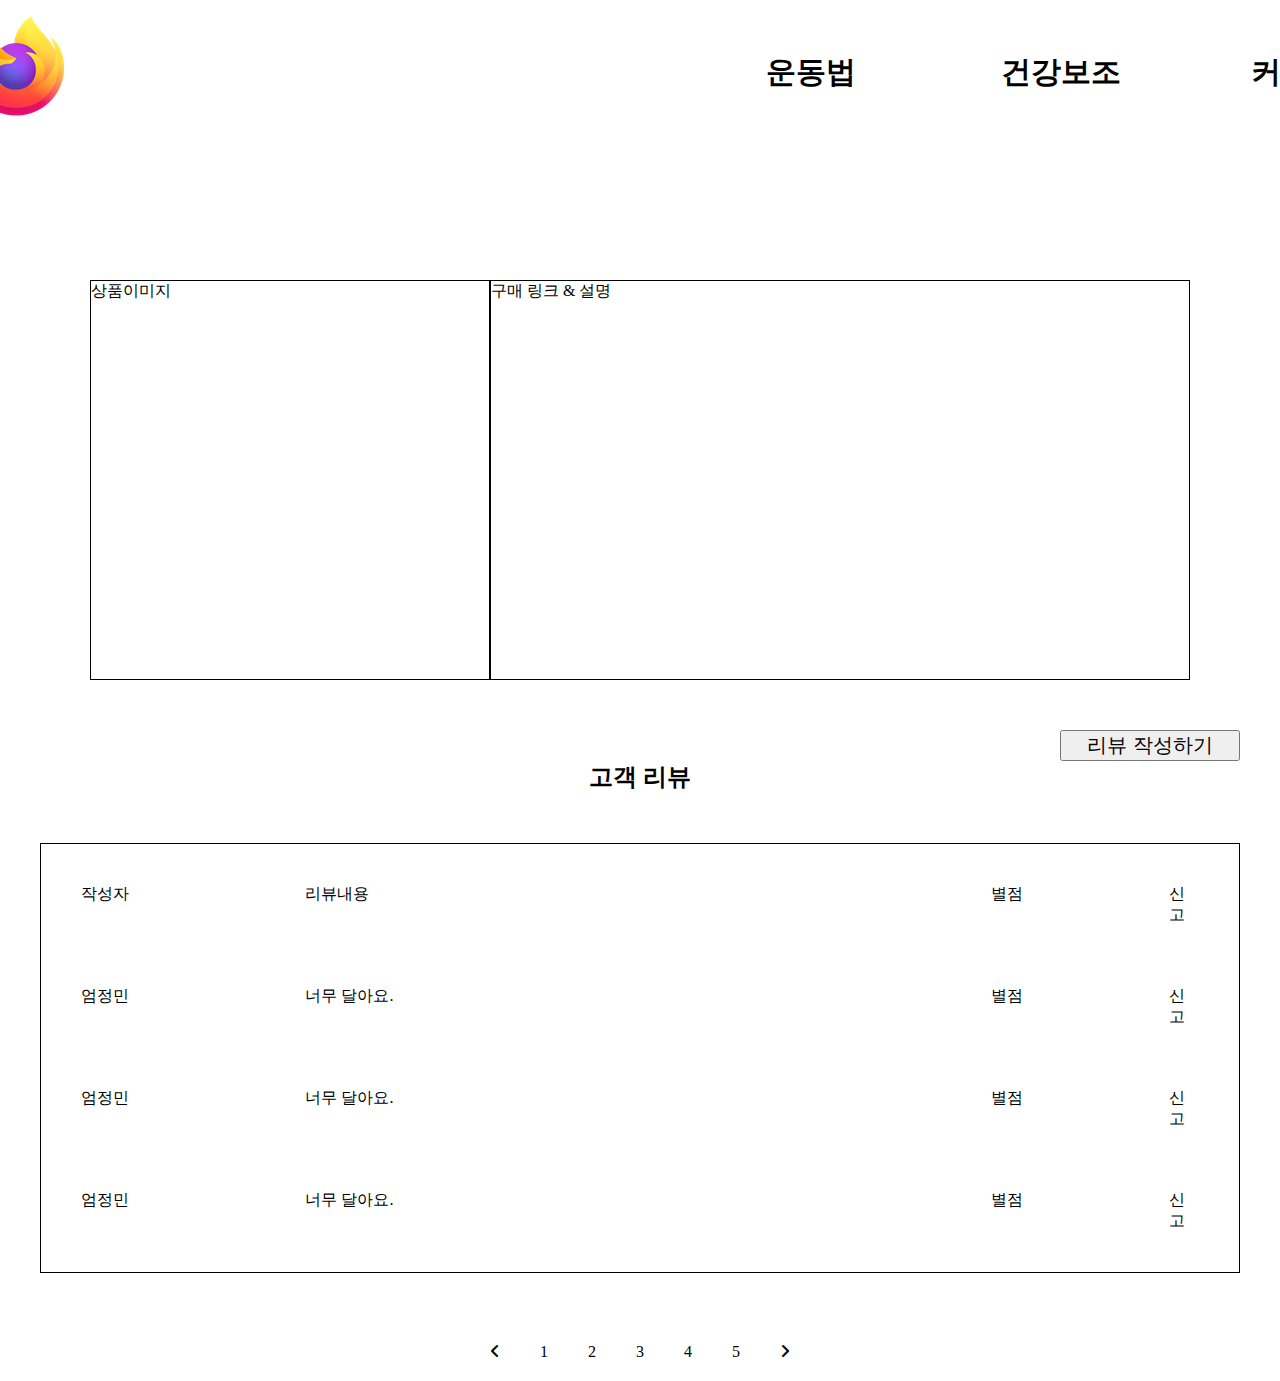
<file: com/human/default_health/css/healthcare/healthCare_commonProduct.html>
<!DOCTYPE html>
<html lang="ko">

<head>
    <meta charset='utf-8'>
    <meta http-equiv='X-UA-Compatible' content='IE=edge'>
    <title>건강보조_공통상품</title>
    <meta name='viewport' content='width=device-width, initial-scale=1'>
    <style>
        .headerContainer {
          max-width: 1440px;
          margin: 0 auto;
        }
        header {
          position: absolute;
          color: #ffffff;
          top: 0;
          z-index: 1;
          width: 100%;
          padding: 1rem;
        }
        header .headerContainer {
          display: flex;
          justify-content: space-between;
          align-items: center;
          width: 1440px;
        }
        header nav ul {
          display: flex;
        }
        header nav ul li {
          padding: 10px;
        }
        header button {
          background: transparent;
          border: 0;
          cursor: pointer;
          color: #000000;
        }
        header h1 button {
          position: relative;
          left: -50px;
          font-size: 3rem;
          font-weight: bold;
        }
        header nav ul li button {
          color: #000000;
          font-size: 1.2rem;
        }
        /* 전체영역에서 여백을 없애줌 */
        * {
          margin: 0;
          padding: 0;
          
        }
        /* ul li태그에 리스트 스타일을 없앰 */
        ul li {
          list-style: none;
        }
        a {
          text-decoration: none;
          color: #000000;
        }
        #menu {
          position: relative;
          right: 400px;
          left: -20px;
          font: bold 30px "malgun gothic";
          width: 100%;
          /* background: #ccc; */
          color: black;
          line-height: 45px;
          margin: 0 auto;
          text-align: center;
        }
        #menu>ul>li {
          float: left;
          width: 250px;
          position: relative;
        }
        #menu>ul>li>ul {
          width: 250px;
          top: 65px;
          display: none;
          position: absolute;
          font-size: 18px;
        }
        #menu>ul>li:hover>ul {
          display: block;
        }
        #menu>ul>li>ul>li:hover {
          background: #00ced1;
          /* transition: ease 1s; */
        }
        .goods{
            width: 1200px;
            margin: 0 auto;
            display: flex;
            justify-content: space-between;
            align-items: center;
            padding: 50px;
        }
        .goodsImage{
            width: 400px;
            height: 400px;
            border: 1px solid black;
        }
        .goodsExplanation{
            width: 700px;
            height: 400px;
            border: 1px solid black;
        }
        .reviewWrite{
            width:1200px;
            margin: 0 auto;
            display: flex;
            justify-content: flex-end;
        }
        .reviewWrite button{
            font-size: 20px;
            width:180px;
        }
        .customer{
            width: 120px;
            margin: 0 auto;
            text-align: center;
        }
        .reviewRead{
            margin: 50px;
            width:1200px;
            border: 1px solid black;
        }
        .reviewRead div{
            display: flex;
            margin: 20px;
        }
        .reviewCustomer{
            width:200px;
        }
        .reviewContent{
            width:700px;
        }
        .reviewStar{
            width:150px;
        }
        footer div ul{
            display: flex;
            justify-content: center;
        }
        footer div ul li{
            padding:20px;
            cursor: pointer;
        }
        .icon{
            font-family: "Font Awesome 5 Free"; 
            font-weight:900; 
        }
        main{
            display: flex;
            justify-content: center;
            }
    </style>
    <link rel="stylesheet" href="../../css/common/init.css">
    <link rel="stylesheet" href="../../css/common/backgroundHeader.css">
    <link rel="stylesheet" href="https://cdnjs.cloudflare.com/ajax/libs/font-awesome/6.7.2/css/all.min.css" integrity="sha512-Evv84Mr4kqVGRNSgIGL/F/aIDqQb7xQ2vcrdIwxfjThSH8CSR7PBEakCr51Ck+w+/U6swU2Im1vVX0SVk9ABhg==" crossorigin="anonymous" referrerpolicy="no-referrer" />
</head>
   
<body>
    <header>
        <div class="headerContainer">
    
            <h1>
                <button class="headLogo" onclick="goMain()"><img src="../../images/testimage.png" alt="로고"></button>
            </h1>
    
            <!-- nav 태그 -->
            <nav>
                <div id="menu">
                    <ul>
                        <li>
                            <a href="#">운동법</a>
                        </li>
                        <li>
                            <a href="#">건강보조</a>
                            <ul>
                                <li><a href="#">운동장비</a></li>
                                <li><a href="#">건강보조식품</a></li>
                            </ul>
                        </li>
                        <li>
                            <a href="#">커뮤니티</a>
                            <ul>
                                <li><a href="#">자유게시판</a></li>
                            </ul>
                        </li>
                    </ul>
            </nav>
            <!-- nav 끝 -->
        </div>
        <!-- container div 끝 -->
    </header>
    <div class="backgroundHeader"></div>
        <main>
            <div>
                <div class="goods">
                    <div class="goodsImage">상품이미지</div>
                    <div class="goodsExplanation">구매 링크 & 설명</div>
                </div>
                <div>
                    
                </div>
                <div class="reviewWrite">
                    <div>
                        <button>리뷰 작성하기</button>
                    </div>
                </div>

                <div class="customer">
                    <h2>고객 리뷰</h2>
                </div>

                <div class="reviewRead">
                    <div>
                        <div class="reviewCustomer">작성자</div>
                        <div class="reviewContent">리뷰내용</div>
                        <div class="reviewStar">별점</div>
                        <div>신고</div>
                    </div>

                    <div>
                        <div class="reviewCustomer">엄정민</div>
                        <div class="reviewContent">너무 달아요.</div>
                        <div class="reviewStar">별점</div>
                        <div>신고</div>
                    </div>

                    <div>
                        <div class="reviewCustomer">엄정민</div>
                        <div class="reviewContent">너무 달아요.</div>
                        <div class="reviewStar">별점</div>
                        <div>신고</div>
                    </div>

                    <div>
                        <div class="reviewCustomer">엄정민</div>
                        <div class="reviewContent">너무 달아요.</div>
                        <div class="reviewStar">별점</div>
                        <div>신고</div>
                    </div>
                </div>
            </div>
        </main>
        <footer>
            <div>
                <ul>
                    <li class="icon">&#xf104</li>
                    <li>1</li>
                    <li>2</li>
                    <li>3</li>
                    <li>4</li>
                    <li>5</li>
                    <li class="icon">&#xf105</li>
                </ul>
            </div>
        </footer>
    </body>
</html>
</file>
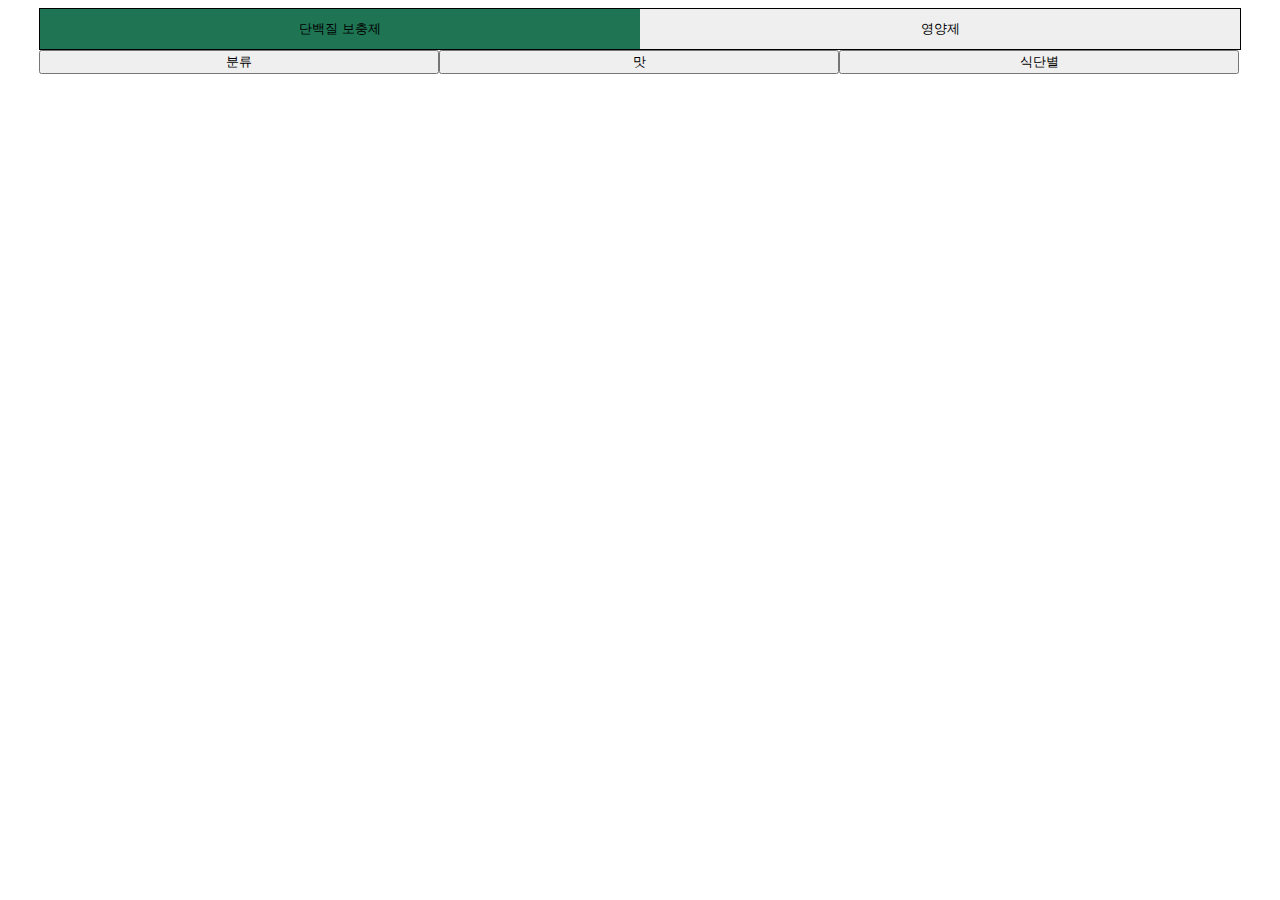
<file: com/human/default_health/css/healthcare/healthCare_supplements.html>
<!DOCTYPE html>
<html lang="ko">

<head>
    <meta charset='utf-8'>
    <meta http-equiv='X-UA-Compatible' content='IE=edge'>
    <title>건강보조_보조식품</title>
    <meta name='viewport' content='width=device-width, initial-scale=1'>
    <style>
      main{
        display: flex;
        justify-content: center;
      }
      .headerContainer{
        display: flex;
        justify-content: center;
        border:1px solid black;
      }
      .headerContainer button{
        width:600px;
        height: 40px;
        border-style: none;
        cursor: pointer;
      }
      .select{
        background-color: rgb(30,116,83);
      }
      .classification{
        width: 1200px;
        display: flex;
        justify-content: center;
      }
      .dropdown{
        position: relative;
        display: inline;
        border-style: none;
      }
      .dropbtn{
        cursor: pointer;
        width: 400px;
      }
      .dropdown-content{
        width: 400px;
        display: none;
        position: absolute;
        z-index: 1;
        background-color: #f9f9f9;;
      }
      .dropdown-content a{
        display: block;
        text-align: center;
        padding : 5px;
      }
      .dropdown-content a:hover{
        background-color:  #ececec;
      }
      .dropdown:hover .dropdown-content{
        display: block;
      }
      /* .healthCareContainer{
        width: 1440px;
        height: 36px;
        margin: 10px;
        display: flex;
        border: 1px solid black;
      }
      .healthCareContainer button{
        width: 720px;
        height: 100%;
        cursor: pointer;
        border-style: none;
      }
     
     
      .healthClassification{
        width: 1440px;
        height: 36px;
        margin: 10px;
        display: flex;
        border: 1px solid black;
      }
      .healthClassification div button{
        width:480px;
        height: 100%;
        background-color: rgb(178,178,178);
        border-style: none;
      }
      
      
       */
    </style>
    <!-- <style>
      .healthCare_image{
        height: 300px;
        border-style: none;
      }
      .healthCare_image div{
      margin:50px;
      width:378px;
      height: 198px;
      border: 1px solid black;
     }
     .footer_healthCare{
      border-style: none;
     }
     li{
      list-style: none;
     }
     .footer_healthCare ul {
      display: flex;
      padding: 10px;
     }
     .healthCareContainer{
      width:1440px;
      height:50px;
      border:1px solid black;
     }
    </style>-->
    <link rel="stylesheet" href="https://cdnjs.cloudflare.com/ajax/libs/font-awesome/6.7.2/css/all.min.css" integrity="sha512-Evv84Mr4kqVGRNSgIGL/F/aIDqQb7xQ2vcrdIwxfjThSH8CSR7PBEakCr51Ck+w+/U6swU2Im1vVX0SVk9ABhg==" crossorigin="anonymous" referrerpolicy="no-referrer" />
</head>
<body>
  
<div class="backgroundHeader"></div>
<main>
  <div >
    <div class="headerContainer">
      <button class="select">단백질 보충제</button>
      <button>영양제</button>
    </div>
    <div class="classification">
      <div class="dropdown">
        <button class="dropbtn">분류</button>
        <div class="dropdown-content">
          <a href="#">Default</a>
          <a href="#">MostLoved</a>
          <a href="#">Price:low to Hight</a>
          <a href="#">Price:Hight to Low</a>
          <a href="#">A - Z</a>
          <a href="#">Newest arrivals</a>
          <a href="#">Percentage Discount</a>
        </div>
      </div>
      <div class="dropdown">
        <button class="dropbtn">맛</button>
        <div class="dropdown-content">
          <a href="#">Apple Caramel</a>
          <a href="#">Asian</a>
          <a href="#">Bitter Lemon</a>
          <a href="#">Blue Rasoberry</a>
          <a href="#">Brown Sugar</a>
          <a href="#">Candy</a>
          <a href="#">Caramel Peanut</a>
        </div>
      </div>
      <div class="dropdown">
        <button class="dropbtn">식단별</button>
        <div class="dropdown-content">
          <a href="#">Default</a>
          <a href="#">MostLoved</a>
          <a href="#">Price:low to Hight</a>
          <a href="#">Price:Hight to Low</a>
          <a href="#">A - Z</a>
          <a href="#">Newest arrivals</a>
          <a href="#">Percentage Discount</a>
        </div>
      </div>
    </div>
  </div>
</main>
<!-- <main>
<nav>
  <div class="healthCareContainer">
    <button class="select">단백질 보충제</button>
    <button class="not_select">영양제</button>
  </div>
</nav>
<nav>
  <div class="healthClassification">
    <div class="dropdown">
      <button class="dropbtn" >분류</button>
      <div class="dropdown-content">
        <a href="#">Default</a>
        <a href="#">MostLoved</a>
        <a href="#">Price:low to Hight</a>
        <a href="#">Price:Hight to Low</a>
        <a href="#">A - Z</a>
        <a href="#">Newest arrivals</a>
        <a href="#">Percentage Discount</a>
    </div>
    </div>
    <div class="dropdown">
      <button class="dropbtn"> 맛</button>
      <div class="dropdown-content">
      <a>Default</a>
      <a>MostLoved</a>
      <a>Price:low to Hight</a>
      <a>Price:Hight to Low</a>
      <a>A - Z</a>
      <a>Newest arrivals</a>
      <a>Percentage Discount</a>
      </div>
    </div>
    <div class="dropdown">
      <button class="dropbtn">식단별</button>
      <div class="dropdown-content">
      <a>Default</a>
      <a>MostLoved</a>
      <a>Price:low to Hight</a>
      <a>Price:Hight to Low</a>
      <a>A - Z</a>
      <a>Newest arrivals</a>
      <a>Percentage Discount</a>
      </div>
    </div>
  </div>
</nav>  -->

   <!-- <div>
      <div class="select">단백질 보충제</div>
      <div class="not_select">영양제</div>
   </div>
   <div>
    <div>
      <ul>
        <li>
          <a>분류</a>
        </li>
        <li>Default</li>
        <li>MostLoved</li>
        <li>Price:low to Hight</li>
        <li>Price:Hight to Low</li>
        <li>A - Z</li>
        <li>Newest arrivals</li>
        <li>Percentage Discount</li>
      </ul>
    </div>
    <div>맛</div>
    <div>식단별</div>
   </div>
   <div class="healthCare_image">
      <div>이미지1</div>
      <div>이미지2</div>
      <div>이미지3</div>
    </div>
   <div class="healthCare_image">
      <div>이미지4</div>
      <div>이미지5</div>
      <div>이미지6</div>
    </div>
    <footer>
      <div class="footer_healthCare">
        <p><i class="fa-solid fa-chevron-left"></i></p>
        <p>1</p>
        <p>2</p>
        <p>3</p>
        <p>4</p>
        <p>5</p>
        <p><i class="fa-solid fa-chevron-right"></i></p>
        <ul>
          <li>
            <i class="fa-solid fa-chevron-left"></i>
          </li>
          <li>1</li>
          <li>2</li>
          <li>3</li>
          <li>4</li>
          <li>5</li>
          <li>
            <i class="fa-solid fa-chevron-right"></i>
          </li>
        </ul>
      </div>
    </footer> -->
</body>
</html>
</file>
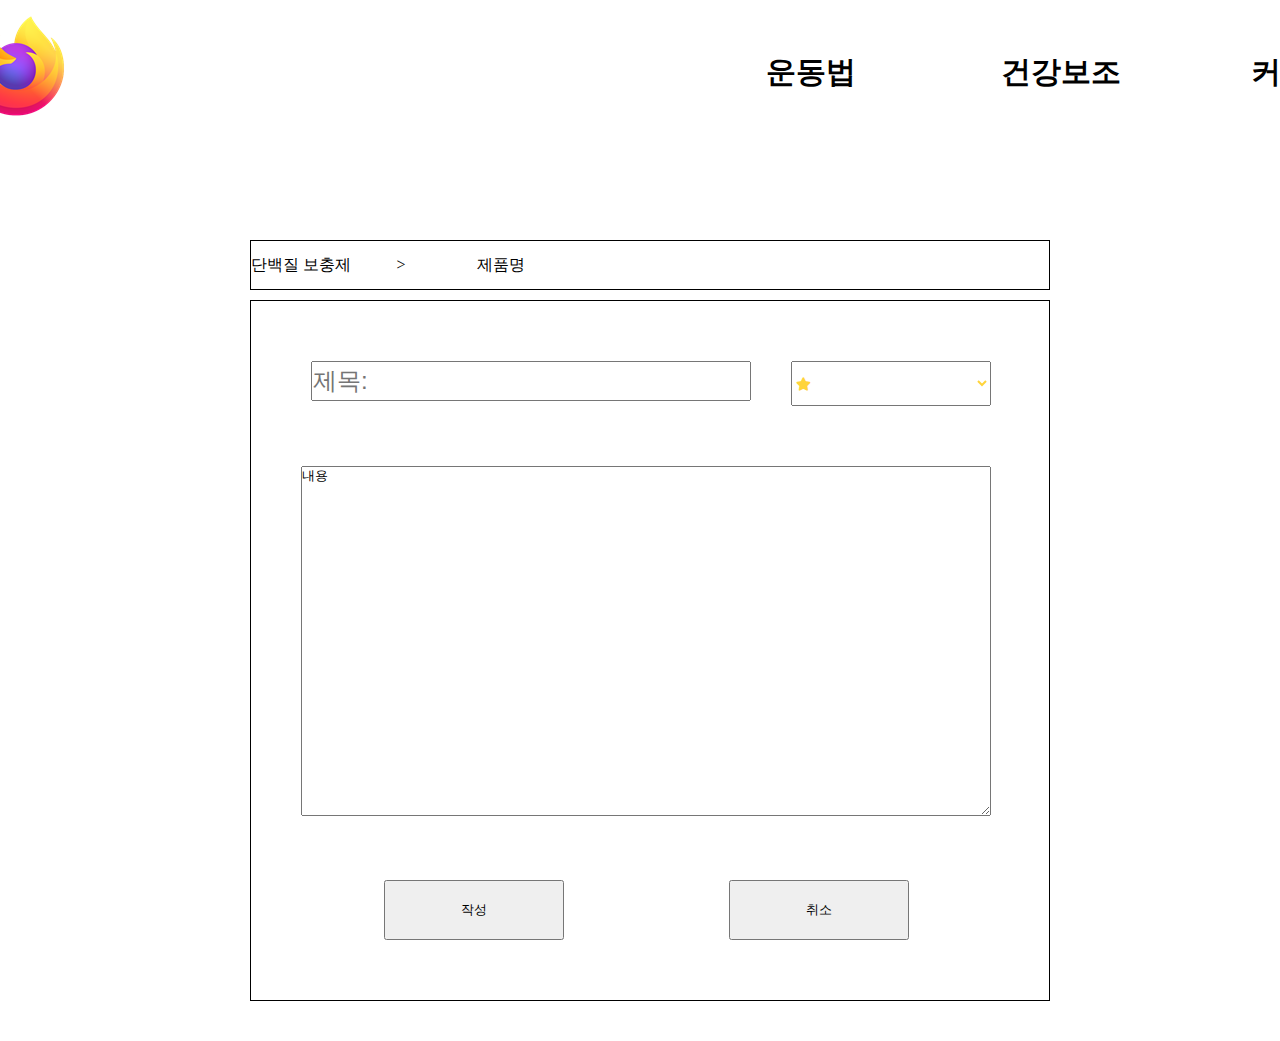
<file: com/human/default_health/css/healthcare/healthCareReviewWrite.html>
<!DOCTYPE html>
<html lang="ko">

<head>
    <meta charset='utf-8'>
    <meta http-equiv='X-UA-Compatible' content='IE=edge'>
    <title>건강보조_리뷰작성</title>
    <meta name='viewport' content='width=device-width, initial-scale=1'>
    <style>
        .headerContainer {
          max-width: 1440px;
          margin: 0 auto;
        }
        header {
          position: absolute;
          color: #ffffff;
          top: 0;
          z-index: 1;
          width: 100%;
          padding: 1rem;
        }
        header .headerContainer {
          display: flex;
          justify-content: space-between;
          align-items: center;
          width: 1440px;
        }
        header nav ul {
          display: flex;
        }
        header nav ul li {
          padding: 10px;
        }
        header button {
          background: transparent;
          border: 0;
          cursor: pointer;
          color: #000000;
        }
        header h1 button {
          position: relative;
          left: -50px;
          font-size: 3rem;
          font-weight: bold;
        }
        header nav ul li button {
          color: #000000;
          font-size: 1.2rem;
        }
        /* 전체영역에서 여백을 없애줌 */
        * {
          margin: 0;
          padding: 0;
          
        }
        /* ul li태그에 리스트 스타일을 없앰 */
        ul li {
          list-style: none;
        }
        a {
          text-decoration: none;
          color: #000000;
        }
        #menu {
          position: relative;
          right: 400px;
          left: -20px;
          font: bold 30px "malgun gothic";
          width: 100%;
          /* background: #ccc; */
          color: black;
          line-height: 45px;
          margin: 0 auto;
          text-align: center;
        }
        #menu>ul>li {
          float: left;
          width: 250px;
          position: relative;
        }
        #menu>ul>li>ul {
          width: 250px;
          top: 65px;
          display: none;
          position: absolute;
          font-size: 18px;
        }
        #menu>ul>li:hover>ul {
          display: block;
        }
        #menu>ul>li>ul>li:hover {
          background: #00ced1;
          /* transition: ease 1s; */
        }
        main{
          display: flex;
          justify-content: center;
          margin-bottom: 30px;
        }
        main div{
          width:800px;
        }
        .reviewGoods{
          margin: 10px;
          width:800px;
          height: 50px;
          display: flex;
          justify-content: flex-start;
          border: 1px solid black;
        }
        .reviewGoods div{
          width: 100px;
          text-align: center;
          font-size: 16px;
          line-height: 300%;
        }
        .content{
          border: 1px solid black;
          margin: 10px;
        }
        .reviewTitle{
          margin: 10px;
          width:600px;
          display: flex;
          padding:30px;
        }
        .reviewTitle div input{
          width:440px;
          height: 40px;
          margin:20px;
          font-size: 24px;
        }
        .star{
          width:200px; 
          height:45px; 
          margin:20px;
          font-family: "Font Awesome 5 Free"; 
          font-weight:900; 
          color: #FFD43B;
        }
        .star option{
          font-family: "Font Awesome 5 Free"; 
          font-weight:900;
          color: #FFD43B;
        }
        .reviewContent{
          margin:0 50px 50px 50px;
        }
        .reviewContent textarea{
          width:690px;
          height: 350px;
        }
        .reviewButnContain{
          width:690px;
          margin: 50px;
          display: flex;
          text-align: center;
        }
        .reviewButnContain button{
          margin: 10px;
          width: 180px;
          height: 60px;
        }
        .dropdown-content a li{
          list-style: none;
        }
    </style>
    <link rel="stylesheet" href="../../css/common/init.css">
    <link rel="stylesheet" href="../../css/common/backgroundHeader.css">
    <link rel="stylesheet" href="https://cdnjs.cloudflare.com/ajax/libs/font-awesome/6.7.2/css/all.min.css" integrity="sha512-Evv84Mr4kqVGRNSgIGL/F/aIDqQb7xQ2vcrdIwxfjThSH8CSR7PBEakCr51Ck+w+/U6swU2Im1vVX0SVk9ABhg==" crossorigin="anonymous" referrerpolicy="no-referrer" />
</head>
<body>
  <header>
      <div class="headerContainer">
      <h1>
        <button class="headLogo" onclick="goMain()"><img src="../../images/testimage.png" alt="로고"></button>
        </h1>
  
        <!-- nav 태그 -->
        <nav>
            <div id="menu">
                <ul>
                    <li>
                        <a href="#">운동법</a>
                    </li>
                    <li>
                        <a href="#">건강보조</a>
                        <ul>
                            <li><a href="#">운동장비</a></li>
                            <li><a href="#">건강보조식품</a></li>
                        </ul>
                    </li>
                    <li>
                        <a href="#">커뮤니티</a>
                        <ul>
                            <li><a href="#">자유게시판</a></li>
                        </ul>
                    </li>
                </ul>
              </div>
          </nav>
          <!-- nav 끝 -->
      
      <!-- container div 끝 -->
    </header>
    <div class="backgroundHeader"></div>
    <main>
      <div>
        <div class="reviewGoods">
          <div>단백질 보충제</div>
          <div>></div>
          <div>제품명</div>
        </div>
        <div class="content">
          <div class="reviewTitle">
            <div>
              <input type="text" placeholder="제목:">
            </div>
            <div>
            </div>
            <div>
              <select class="star">
                <option class="star_1" selected="selected">&#xf005</option>
                <option class="star_2">&#xf005&#xf005</option>
                <option class="star_3">&#xf005&#xf005&#xf005</option>
                <option class="star_4">&#xf005&#xf005&#xf005&#xf005</option>
                <option class="star_5">&#xf005&#xf005&#xf005&#xf005&#xf005</option>
              </select>
            </div>
          </div>
          <div class="reviewContent">
            <textarea type="content" maxlength="50">내용</textarea>
          </div>
          <div class="reviewButnContain">
            <div>
              <button>작성</button>
            </div>
            <div>
              <button>취소</button>
            </div>
          </div>
        </div>
      </div>
    </main>
  </body>
</html>
</file>
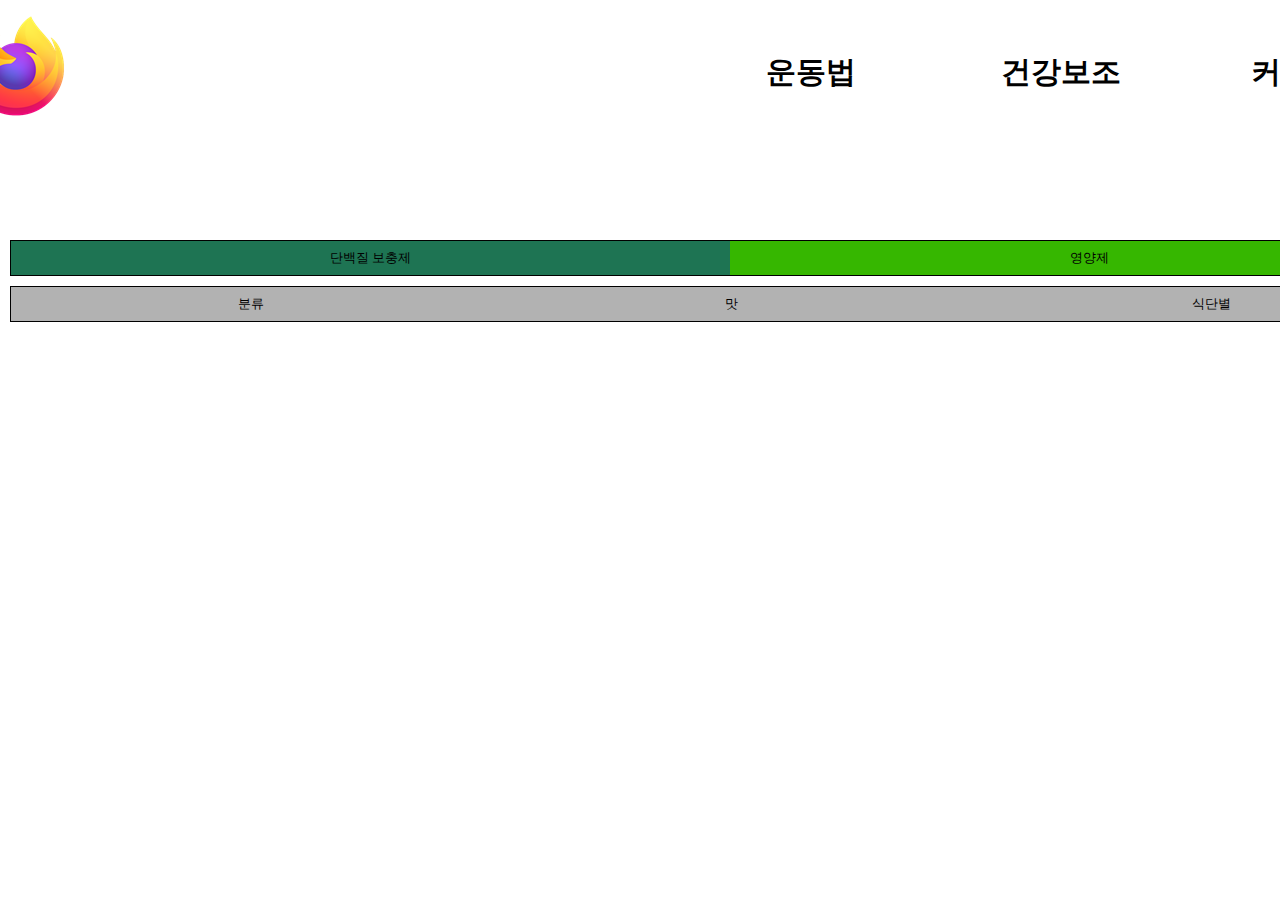
<file: com/human/default_health/html/healthcare/healthCare_supplements.html>
<!DOCTYPE html>
<html lang="ko">

<head>
    <meta charset='utf-8'>
    <meta http-equiv='X-UA-Compatible' content='IE=edge'>
    <title>건강보조_보조식품</title>
    <meta name='viewport' content='width=device-width, initial-scale=1'>
    <style>
      .headerContainer {
        max-width: 1440px;
        margin: 0 auto;
      }
      header {
        position: absolute;
        color: #ffffff;
        top: 0;
        z-index: 1;
        width: 100%;
        padding: 1rem;
      }
      header .headerContainer {
        display: flex;
        justify-content: space-between;
        align-items: center;
        width: 1440px;
      }
      header nav ul {
        display: flex;
      }
      header nav ul li {
        padding: 10px;
      }
      header button {
        background: transparent;
        border: 0;
        cursor: pointer;
        color: #000000;
      }
      header h1 button {
        position: relative;
        left: -50px;
        font-size: 3rem;
        font-weight: bold;
      }
      header nav ul li button {
        color: #000000;
        font-size: 1.2rem;
      }
      /* 전체영역에서 여백을 없애줌 */
      * {
        margin: 0;
        padding: 0;
      }
      /* ul li태그에 리스트 스타일을 없앰 */
      ul li {
        list-style: none;
      }
      a {
        text-decoration: none;
        color: #000000;
      }
      #menu {
        position: relative;
        right: 400px;
        left: -20px;
        font: bold 30px "malgun gothic";
        width: 100%;
        /* background: #ccc; */
        color: black;
        line-height: 45px;
        margin: 0 auto;
        text-align: center;
      }
      #menu>ul>li {
        float: left;
        width: 250px;
        position: relative;
      }
      #menu>ul>li>ul {
        width: 250px;
        top: 65px;
        display: none;
        position: absolute;
        font-size: 18px;
      }
      #menu>ul>li:hover>ul {
        display: block;
      }
      #menu>ul>li>ul>li:hover {
        background: #00ced1;
        /* transition: ease 1s; */
      }
      .healthCareContainer{
        width: 1440px;
        height: 36px;
        margin: 10px;
        display: flex;
        border: 1px solid black;
      }
      .healthCareContainer button{
        width: 720px;
        height: 100%;
        cursor: pointer;
        border-style: none;
      }
      .select{
        background-color: rgb(30,116,83);
      }
      .not_select{
        background-color: rgb(54,183,0);
      }
      .healthClassification{
        width: 1440px;
        height: 36px;
        margin: 10px;
        display: flex;
        border: 1px solid black;
      }
      .healthClassification div button{
        width:480px;
        height: 100%;
        background-color: rgb(178,178,178);
        border-style: none;
      }
      .dropdown{
        position: relative;
        display: inline;
        border-style: none;
      }
      .dropbtn{
        cursor: pointer;
      }
      .dropdown-content{
        width: 480px;
        display: none;
        position: absolute;
        z-index: 1;
        background-color: #f9f9f9;;
      }
      .dropdown-content a{
        display: block;
        text-align: center;
        padding : 5px;
      }
      .dropdown-content a:hover{
        background-color:  #ececec;
      }
      .dropdown:hover .dropdown-content{
        display: block;
      }
      
    </style>
    <link rel="stylesheet" href="../../css/common/init.css">
    <link rel="stylesheet" href="../../css/common/backgroundHeader.css">
    <!-- <style>
      .healthCare_image{
        height: 300px;
        border-style: none;
      }
      .healthCare_image div{
      margin:50px;
      width:378px;
      height: 198px;
      border: 1px solid black;
     }
     .footer_healthCare{
      border-style: none;
     }
     li{
      list-style: none;
     }
     .footer_healthCare ul {
      display: flex;
      padding: 10px;
     }
     .healthCareContainer{
      width:1440px;
      height:50px;
      border:1px solid black;
     }
    </style>-->
    <link rel="stylesheet" href="https://cdnjs.cloudflare.com/ajax/libs/font-awesome/6.7.2/css/all.min.css" integrity="sha512-Evv84Mr4kqVGRNSgIGL/F/aIDqQb7xQ2vcrdIwxfjThSH8CSR7PBEakCr51Ck+w+/U6swU2Im1vVX0SVk9ABhg==" crossorigin="anonymous" referrerpolicy="no-referrer" />
</head>
<body>
  <header>
    <div class="headerContainer">

        <h1>
            <button class="headLogo" onclick="goMain()"><img src="../../images/testimage.png" alt="로고"></button>
        </h1>

        <!-- nav 태그 -->
        <nav>
            <div id="menu">
                <ul>
                    <li>
                        <a href="#">운동법</a>
                    </li>
                    <li>
                        <a href="#">건강보조</a>
                        <ul>
                            <li><a href="#">운동장비</a></li>
                            <li><a href="#">건강보조식품</a></li>
                        </ul>
                    </li>
                    <li>
                        <a href="#">커뮤니티</a>
                        <ul>
                            <li><a href="#">자유게시판</a></li>
                        </ul>
                    </li>
                </ul>
        </nav>
        <!-- nav 끝 -->
    </div>
    <!-- container div 끝 -->
</header>
<div class="backgroundHeader"></div>
<nav>
  <div class="healthCareContainer">
    <button class="select">단백질 보충제</button>
    <button class="not_select">영양제</button>
  </div>
</nav>
<nav>
  <div class="healthClassification">
    <div class="dropdown">
      <button class="dropbtn" >분류</button>
      <div class="dropdown-content">
        <a href="#">Default</a>
        <a href="#">MostLoved</a>
        <a href="#">Price:low to Hight</a>
        <a href="#">Price:Hight to Low</a>
        <a href="#">A - Z</a>
        <a href="#">Newest arrivals</a>
        <a href="#">Percentage Discount</a>
    </div>
    </div>
    <div class="dropdown">
      <button class="dropbtn"> 맛</button>
      <div class="dropdown-content">
      <a>Default</a>
      <a>MostLoved</a>
      <a>Price:low to Hight</a>
      <a>Price:Hight to Low</a>
      <a>A - Z</a>
      <a>Newest arrivals</a>
      <a>Percentage Discount</a>
      </div>
    </div>
    <div class="dropdown">
      <button class="dropbtn">식단별</button>
      <div class="dropdown-content">
      <a>Default</a>
      <a>MostLoved</a>
      <a>Price:low to Hight</a>
      <a>Price:Hight to Low</a>
      <a>A - Z</a>
      <a>Newest arrivals</a>
      <a>Percentage Discount</a>
      </div>
    </div>
  </div>
</nav>
<main>
  
</main>
   <!-- <div>
      <div class="select">단백질 보충제</div>
      <div class="not_select">영양제</div>
   </div>
   <div>
    <div>
      <ul>
        <li>
          <a>분류</a>
        </li>
        <li>Default</li>
        <li>MostLoved</li>
        <li>Price:low to Hight</li>
        <li>Price:Hight to Low</li>
        <li>A - Z</li>
        <li>Newest arrivals</li>
        <li>Percentage Discount</li>
      </ul>
    </div>
    <div>맛</div>
    <div>식단별</div>
   </div>
   <div class="healthCare_image">
      <div>이미지1</div>
      <div>이미지2</div>
      <div>이미지3</div>
    </div>
   <div class="healthCare_image">
      <div>이미지4</div>
      <div>이미지5</div>
      <div>이미지6</div>
    </div>
    <footer>
      <div class="footer_healthCare">
        <p><i class="fa-solid fa-chevron-left"></i></p>
        <p>1</p>
        <p>2</p>
        <p>3</p>
        <p>4</p>
        <p>5</p>
        <p><i class="fa-solid fa-chevron-right"></i></p>
        <ul>
          <li>
            <i class="fa-solid fa-chevron-left"></i>
          </li>
          <li>1</li>
          <li>2</li>
          <li>3</li>
          <li>4</li>
          <li>5</li>
          <li>
            <i class="fa-solid fa-chevron-right"></i>
          </li>
        </ul>
      </div>
    </footer> -->
    <script>
      
    </script>
</body>
</html>
</file>
<file: com/human/default_health/css/common/init.css>
*{
    margin:0;
    padding:0;
    box-sizing: border-box;
  }
  
  a, a:link, a:visited{
    color:inherit;
    text-decoration:none;
  }
  
  li{
    list-style:none;
  }
</file>
<file: com/human/default_health/css/common/backgroundHeader.css>
.backgroundHeader {
    background: url() center center;
    background-size: cover;
    background-attachment: fixed;
    height: 230px;
}
</file>
